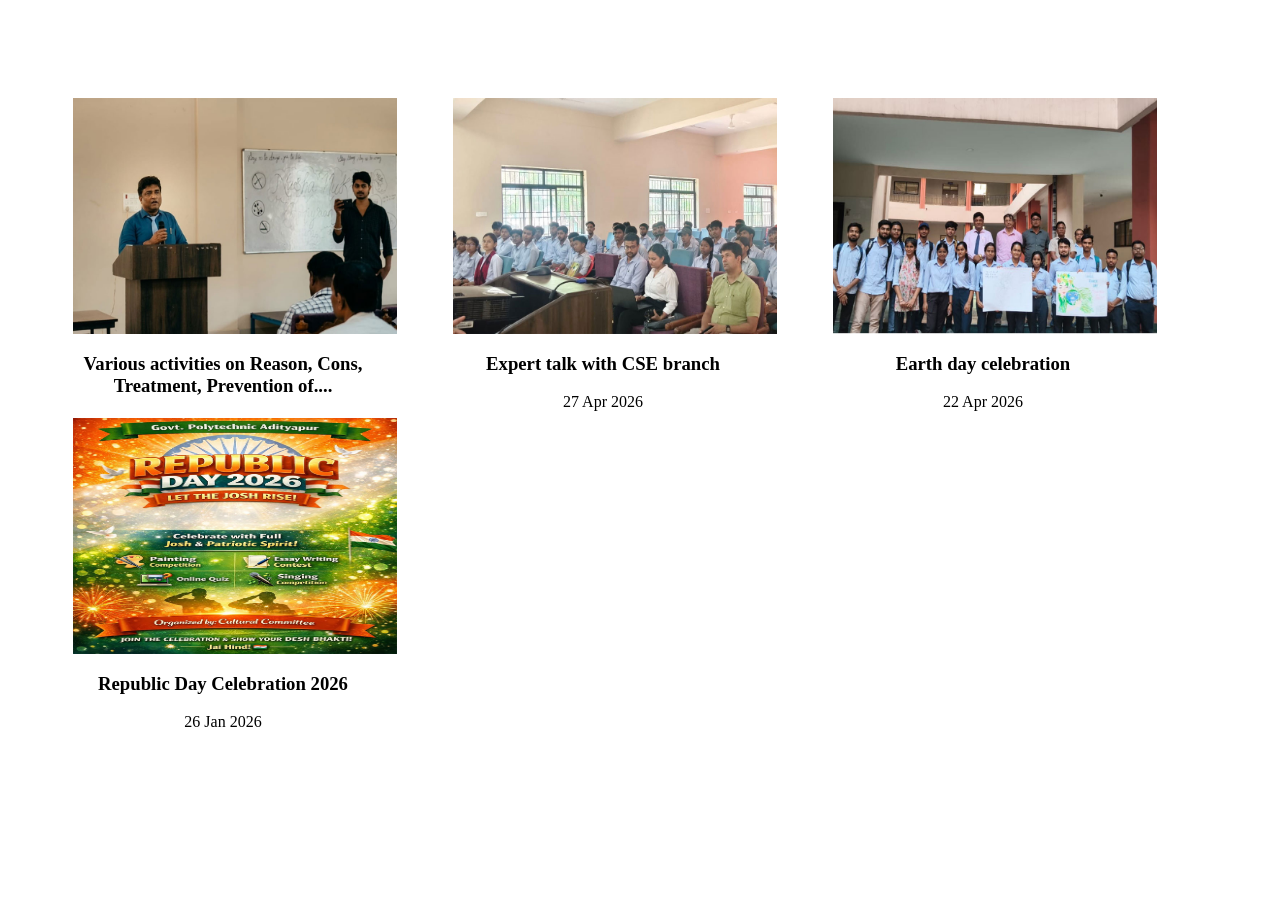
<file: photos.html>
<html>
	<head>
		<title> PHOTOS </title>
		<style>
		#boxarea{
            background-color:white;
            height: 430px;
            width:100%;
	    border:0px;
	}
	
        .boxarea1{
            width:300px;
	    height:220px;
            display:block;
            margin-top:80px;
            float:left;
            padding:10px 15px;
            margin-left:50px;
            text-align:center;
        }
        #boxarea img{
            width: 324px;
            height: 236px;
        }
		</style>
	</head>
	<body>
	
		<!------BOX AREA-------->

        <div id="boxarea">
		        <div class="boxarea1">	
			        <img src="p1.jpg"/>
                    <h3>Various activities on Reason, Cons, Treatment, Prevention of....</h3><br>
		   <p>10 June 2026</p>
			    </div>
                <div class="boxarea1">	
			        <img src="p2.jpg" />
                    <h3>Expert talk with CSE branch</h3><p> 27 Apr 2026</p>
			    </div>
                <div class="boxarea1">	
			        <img src="p3.jpg"/>
            		<h3>Earth day celebration</h3><p> 22 Apr 2026</p>
			    </div>
                <div class="boxarea1">	
			        <img src="p4.jpg" />
                  	<h3>Republic Day Celebration 2026</h3><p> 26 Jan 2026 </p>  
			    </div>
        </div>
	</body>
</html>
</file>
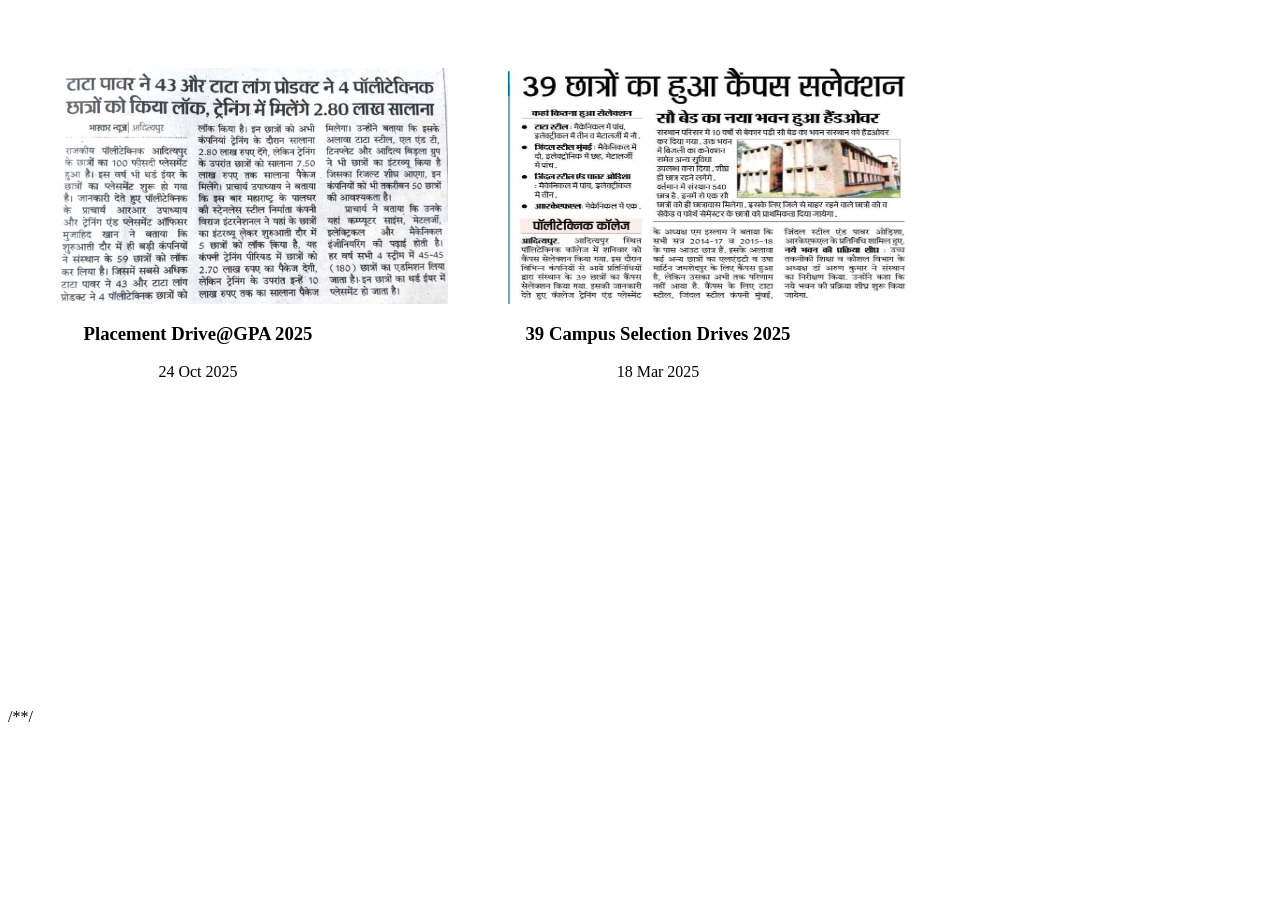
<file: pressclip.html>
<html>
	<head>
		<title> VIDEO </title>
		<style>
		 	#boxarea{
            		background-color:white;
            		height: 700px;
            		width:100%;
			display:flex;
			gap:120px;
		
	    		}
			.boxarea1{
            		width:300px;
	   	 	height:300px;
			margin-top:60px;
            		text-align:center;
			margin-left:40px;
			}
			 #boxarea img{
           		 width: 400px;
            		height: 236px;
			margin-right:50px;
       			 }	
				
			
		</style>
	</head>
	<body>
		   <div id="boxarea">
		   <div class="boxarea1">	
			   <img src="p5.jpg"/>
		           <h3>Placement Drive@GPA 2025</h3>
				<p>24 Oct 2025</p>
		</div>
                <div class="boxarea1">	
			     <img src="p6.jpg"/>
			     <h3>39 Campus Selection Drives 2025</h3>
			     <p>18 Mar 2025</p>
		 </div>
	</div>
	</body>
</html>
 /*<script>
            let images = ["slide1.jpg", "slide2.jpg", "OPJD.jpeg","slide4.jpg","slide5.jpg","slide6.jpg"];
            let index = 0;
            function changeImage() {
                document.getElementById("picturearea").src = images[index];
                index = (index + 1) % images.length;
            }
            // Change image every 3 seconds
            setInterval(changeImage, 3000);
        </script>*/
</file>
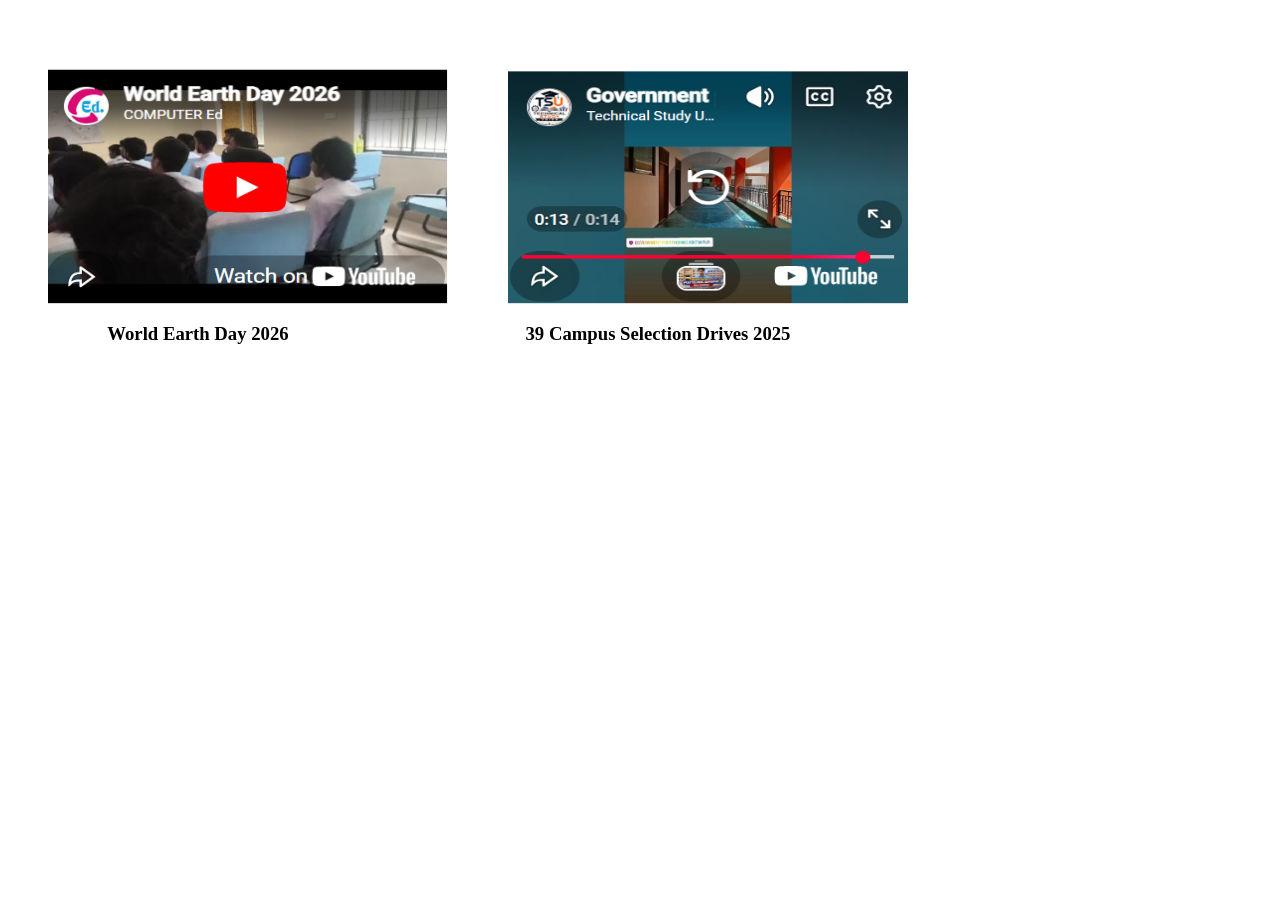
<file: video.html>
<html>
	<head>
		<title> VIDEO </title>
		<style>
		 	#boxarea{
            		background-color:white;
            		height: 700px;
            		width:100%;
			display:flex;
			gap:120px;
		
	    		}
			.boxarea1{
            		width:300px;
	   	 	height:300px;
			margin-top:60px;
            		text-align:center;
			margin-left:40px;

        		}
			.boxarea1 a{
				color:black;
				text-decoration:none;
			}
			.boxarea1 a:hover{
				color:#1AB69D;
			}
			 #boxarea img{
           		 width: 400px;
            		height: 236px;
			margin-right:50px;
       			 }	
			
		</style>
	</head>
	<body>
		

        <div id="boxarea">
		   <div class="boxarea1">	
			   <a href="https://youtu.be/9AODY68HpgQ?si=Dn9vKOyNXx91Jwqu" t><img src="Earth.png" alt="csgpa picture"/></a>
				<a href="https://www.gpa.ac.in/video_gallery.php" target="_blank"><h3>World Earth Day 2026</h3></a>
		</div>
                <div class="boxarea1">	
			       <a href="https://youtu.be/jwYNHQKsVw0?si=Wf9EOmkjecIWkdkh" target="_blank"><img src="Earth2.png" alt="electgpa picture"/></a>
					<a href="https://www.gpa.ac.in/video_gallery.php" target="_blank"><h3>39 Campus Selection Drives 2025</h3></a>
               
		 </div>
	</div>

	</body>
</html>
</file>
